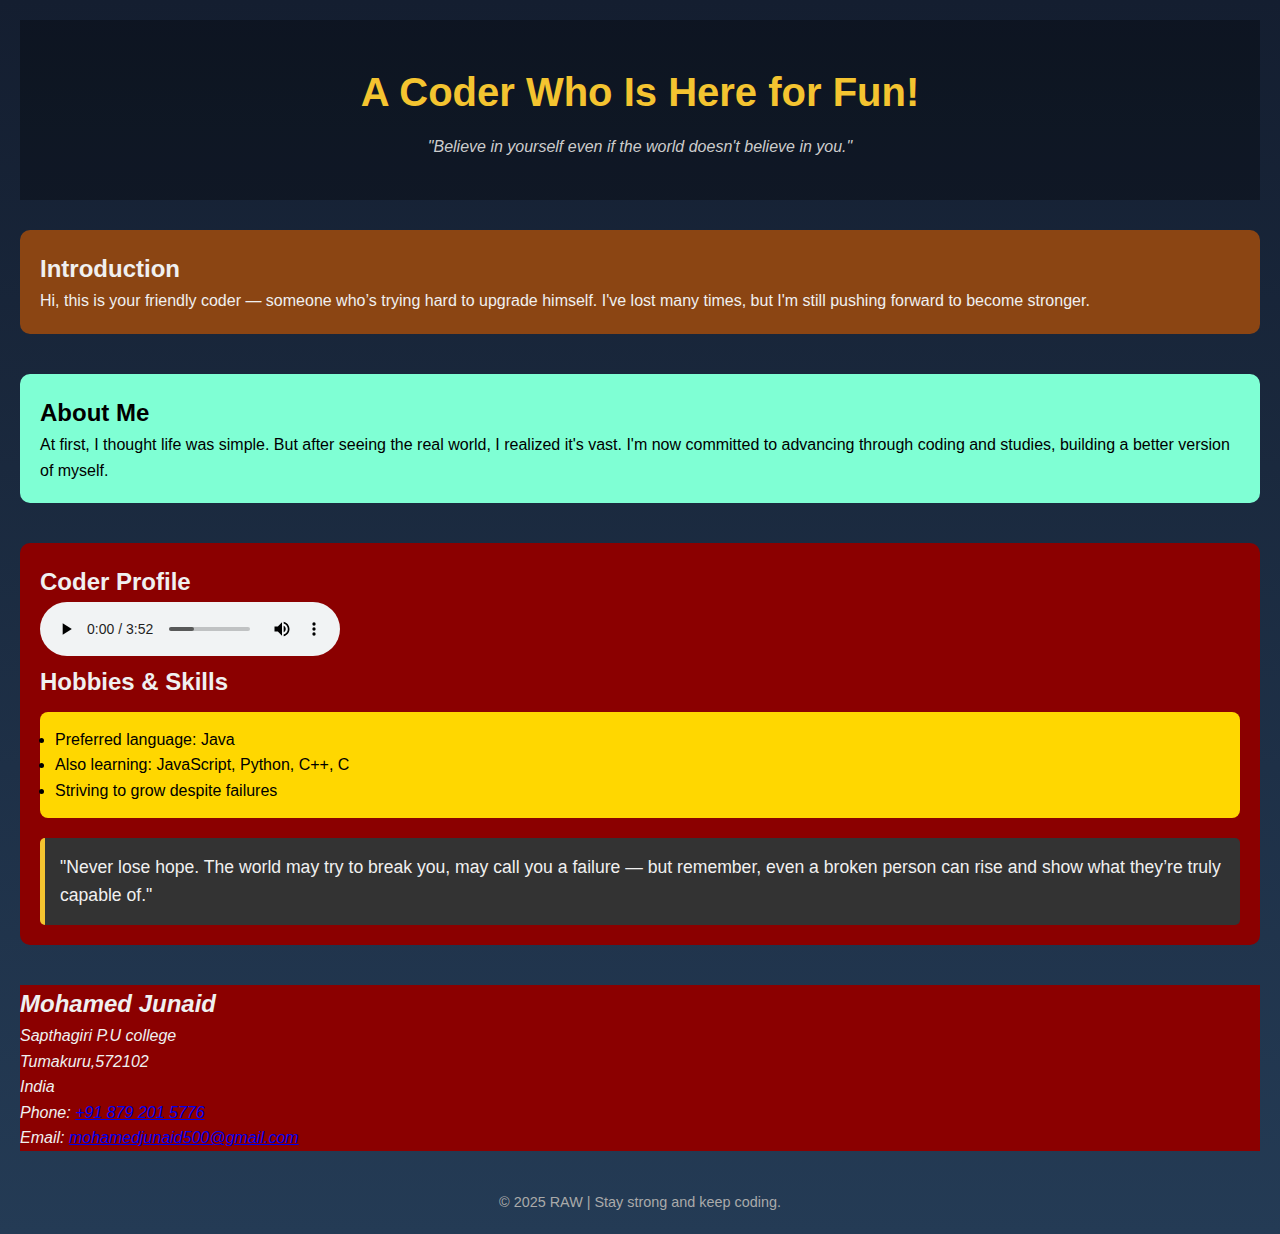
<file: Portfolio/index.html>
<!DOCTYPE html>
<html lang="en">
<head>
    <meta charset="UTF-8">
    <meta name="description" content="Believe in yourself and God, even when the world doesn’t back you.">
    <meta name="viewport" content="width=device-width, initial-scale=1.0">
    <title>RAW - The Coder</title>
    <link rel="stylesheet" href="style.css">
<body>
    <header>
        <h1>A Coder Who Is Here for Fun!</h1>
        <p class="quote">"Believe in yourself even if the world doesn't believe in you."</p>
    </header>

    <main>
        <section id="intro">
            <h2>Introduction</h2>
            <p>
                Hi, this is your friendly coder — someone who’s trying hard to upgrade himself.
                I've lost many times, but I'm still pushing forward to become stronger.
            </p>
        </section>

        <section id="about">
            <h2>About Me</h2>
            <p>
                At first, I thought life was simple. But after seeing the real world, I realized it's vast.
                I'm now committed to advancing through coding and studies, building a better version of myself.
            </p>
        </section>
        
        <section id="profile">
            <h2>Coder Profile</h2>
            <audio controls loop>
                <source src="TokyoDriftSix.m4a" type="audio/mp4">
                Your browser does not support the audio element.
            </audio>

            <h2>Hobbies & Skills</h2>
            <ul>
                <li>Preferred language: Java</li>
                <li>Also learning: JavaScript, Python, C++, C</li>
                <li>Striving to grow despite failures</li>
            </ul>

            <blockquote>
                "Never lose hope. The world may try to break you, may call you a failure — but remember, even a broken person can rise and show what they’re truly capable of."
            </blockquote>
        </section>
    </main>
    <address id="addr">
        <h2>Mohamed Junaid</h2>
            <p>
                Sapthagiri P.U college<br />
                Tumakuru,572102<br />
                India
            </p>
        <p>Phone: <a href="tel:+91 8792015776">+91 879 201 5776</a></p>
        <p>Email: <a href="mohamedjunaid500@gmail.com">mohamedjunaid500@gmail.com</a></p>
    </address>
    <footer>
        <p>&copy; 2025 RAW | Stay strong and keep coding.</p>
    </footer>
</body>
</html>
</file>
<file: Portfolio/style.css>
* {
    margin: 0;
    padding: 0;
    box-sizing: border-box;
}

body {
    font-family: 'Segoe UI', Tahoma, Geneva, Verdana, sans-serif;
    background: linear-gradient(to bottom, #141e30, #243b55);
    color: #f0f0f0;
    line-height: 1.6;
    padding: 20px;
}

header {
    text-align: center;
    padding: 40px 20px;
    background-color: rgba(0, 0, 0, 0.3);
    margin-bottom: 30px;
}

header h1 {
    font-size: 2.5em;
    color: #f4c430;
}

.quote {
    font-style: italic;
    color: #ccc;
    margin-top: 10px;
}

main section {
    margin-bottom: 40px;
    padding: 20px;
    border-radius: 10px;
}

#intro {
    background-color: #8b4513; 
}

#about {
    background-color: #7fffd4; 
    color: #000;
}

#profile {
    background-color: #8b0000; 
}

#profile ul {
    background-color: gold;
    color: #000;
    padding: 15px;
    border-radius: 8px;
    margin-top: 10px;
}

#profile blockquote {
    font-size: 1.1em;
    margin-top: 20px;
    padding: 15px;
    background-color: #333;
    border-left: 5px solid #f4c430;
    border-radius: 5px;
}

footer {
    text-align: center;
    margin-top: 40px;
    color: #aaa;
    font-size: 0.9em;
}

#addr{
    background-color: #8b0000;
}
</file>
